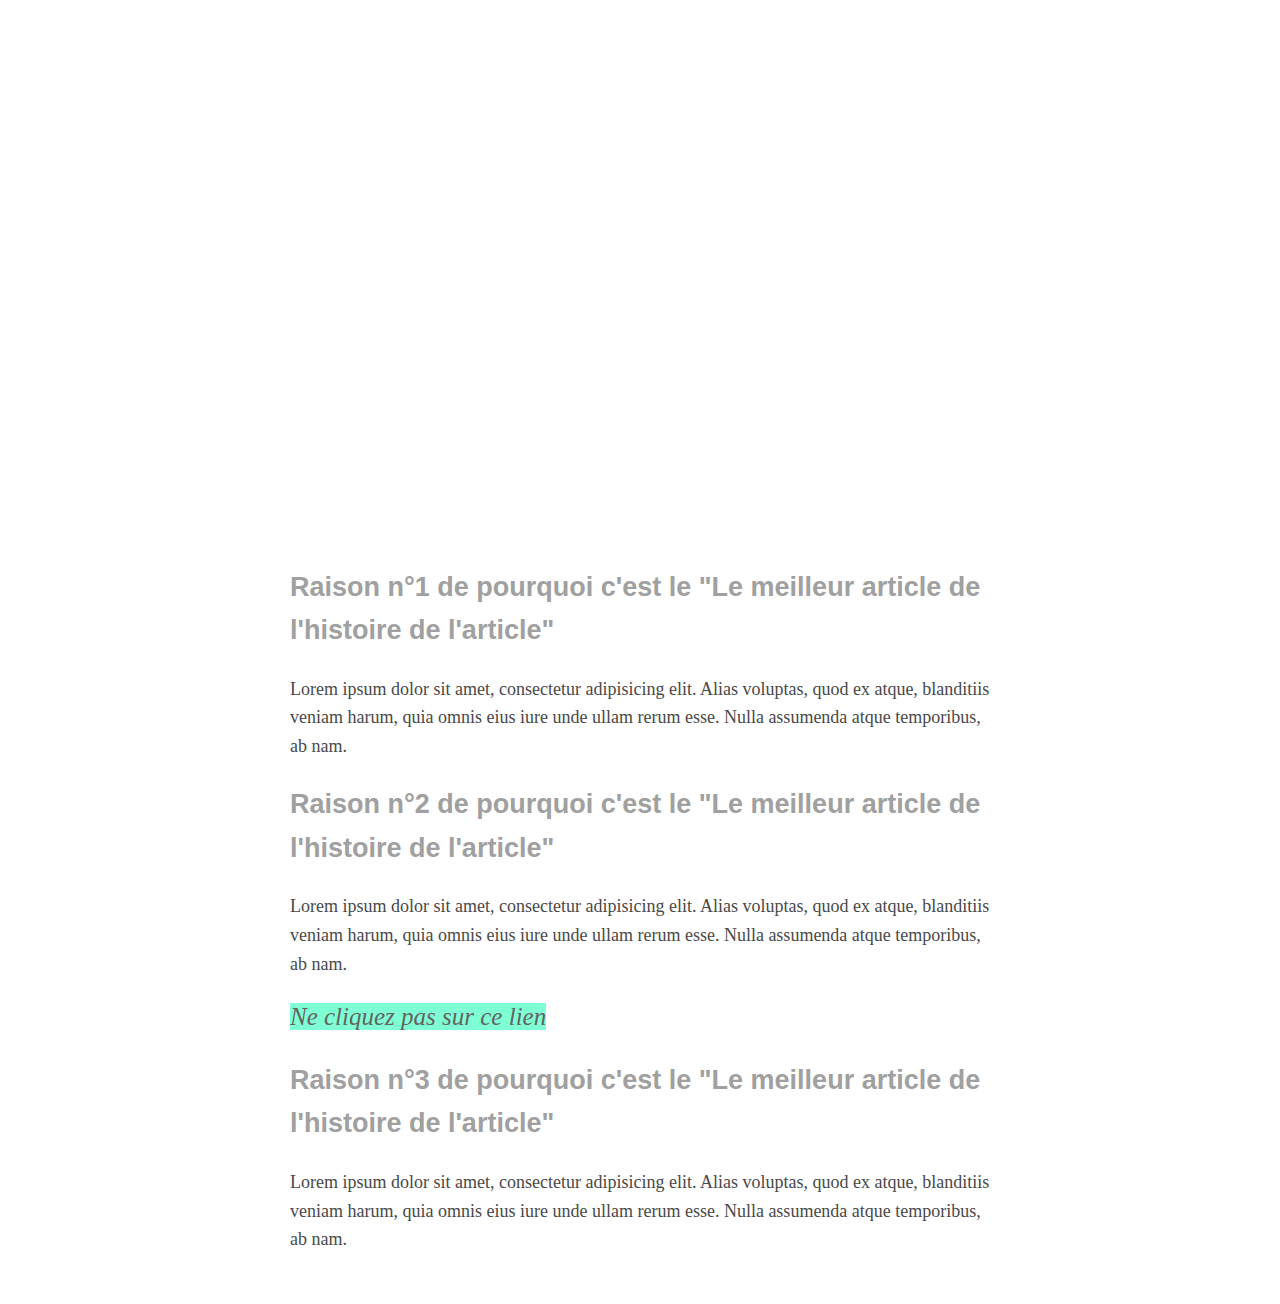
<file: index.html>
<html>

<head>
  <title>How to copy Medium in 10 minutes</title>
  <link href="https://github.com/Nafti92" rel="stylesheet" type="text/css">
  <link rel="stylesheet" href="style.css">

</head>

<body>
  <div class="banner">
    <div class="container">
      <h1>Le meilleur article de l'histoire de l'article est là !</h1>
      <p>C'est pas des lol</p>
    </div>
  </div>
  <div class="container">
    <h2>Raison n°1 de pourquoi c'est le "Le meilleur article de l'histoire de l'article" </h2>
    <p>
      Lorem ipsum dolor sit amet, consectetur adipisicing elit. Alias voluptas, quod ex atque, blanditiis veniam harum, quia omnis eius iure unde ullam rerum esse. Nulla assumenda atque temporibus, ab nam.
    </p>

    <h2>Raison n°2 de pourquoi c'est le "Le meilleur article de l'histoire de l'article"</h2>
    <p>
      Lorem ipsum dolor sit amet, consectetur adipisicing elit. Alias voluptas, quod ex atque, blanditiis veniam harum, quia omnis eius iure unde ullam rerum esse. Nulla assumenda atque temporibus, ab nam.
    </p>

    <a href="#" class="link-medium">Ne cliquez pas sur ce lien</a>

    <h2>Raison n°3 de pourquoi c'est le "Le meilleur article de l'histoire de l'article"</h2>
    <p>
      Lorem ipsum dolor sit amet, consectetur adipisicing elit. Alias voluptas, quod ex atque, blanditiis veniam harum, quia omnis eius iure unde ullam rerum esse. Nulla assumenda atque temporibus, ab nam.
    </p>

  </div>

</body>

</html>
</file>
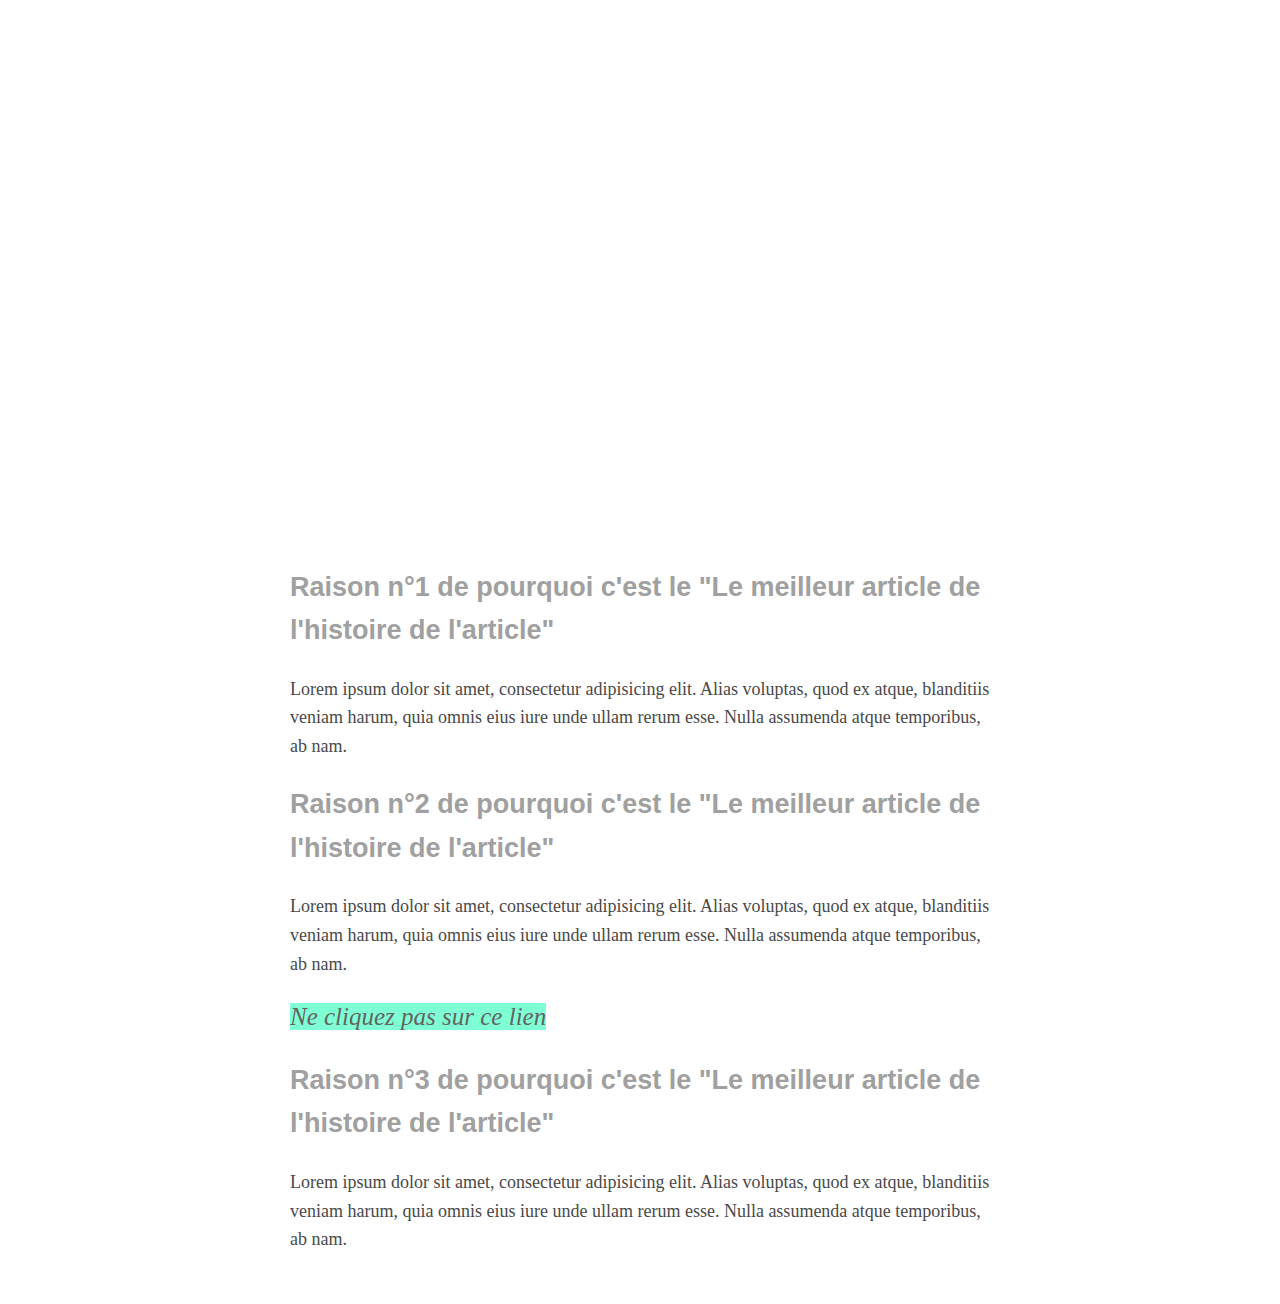
<file: medium-article/index.html>
<html>

<head>
  <title>How to copy Medium in 10 minutes</title>
  <link href="https://lewagon.github.io/medium-copycat/" rel="stylesheet" type="text/css">
  <link rel="stylesheet" href="style.css">

</head>

<body>
  <div class="banner">
    <div class="container">
      <h1>Le meilleur article de l'histoire de l'article est là !</h1>
      <p>C'est pas des lol</p>
    </div>
  </div>
  <div class="container">
    <h2>Raison n°1 de pourquoi c'est le "Le meilleur article de l'histoire de l'article" </h2>
    <p>
      Lorem ipsum dolor sit amet, consectetur adipisicing elit. Alias voluptas, quod ex atque, blanditiis veniam harum, quia omnis eius iure unde ullam rerum esse. Nulla assumenda atque temporibus, ab nam.
    </p>

    <h2>Raison n°2 de pourquoi c'est le "Le meilleur article de l'histoire de l'article"</h2>
    <p>
      Lorem ipsum dolor sit amet, consectetur adipisicing elit. Alias voluptas, quod ex atque, blanditiis veniam harum, quia omnis eius iure unde ullam rerum esse. Nulla assumenda atque temporibus, ab nam.
    </p>

    <a href="https://github.com/Nafti92" class="link-medium">Ne cliquez pas sur ce lien</a>

    <h2>Raison n°3 de pourquoi c'est le "Le meilleur article de l'histoire de l'article"</h2>
    <p>
      Lorem ipsum dolor sit amet, consectetur adipisicing elit. Alias voluptas, quod ex atque, blanditiis veniam harum, quia omnis eius iure unde ullam rerum esse. Nulla assumenda atque temporibus, ab nam.
    </p>

  </div>

</body>

</html>
</file>
<file: style.css>
.banner h1 {
  font-size: 38px;
}

h1, h2 {
  font-family: 'Montserrat', sans-serif;
  font-weight: bold;
}

h1 {
  display: block;
  font-size: 2em;
  margin-block-start: 0.67em;
  margin-block-end: 0.67em;
  margin-inline-start: 0px;
  margin-inline-end: 0px;
  font-weight: bold;
}

h2 {
  color: #A0A0A0;
  font-weight: normal;
}

h2 {
  display: block;
  font-size: 1.5em;
  margin-block-start: 0.83em;
  margin-block-end: 0.83em;
  margin-inline-start: 0px;
  margin-inline-end: 0px;
  font-weight: bold;
}

.banner {
  background-image: url(https://source.unsplash.com/random/1000x500);
  background-size: cover;
  color: white;
  padding: 120px 0;
}

p {
  display: block;
  margin-block-start: 1em;
  margin-block-end: 1em;
  margin-inline-start: 0px;
  margin-inline-end: 0px;
}

.link-medium {
  background-color: aquamarine;
  color: #636363;
  font-weight: lighter;
  font-size: 25px;
  font-style: italic;
}

a {
  text-decoration: none;
  color: #4352A1;
  transition: all 1s ease-out;
}

a:hover {
  background-color: gold;
  transition: all 1s ease-out;
}


body {
  color: #494949;
  font-size: 18px;
  line-height: 1.6;
  font-weight: lighter;
  font-family: 'Lora', serif;
  margin: 0;
}

.container {
  width: 700px;
  margin: 50px auto;
}

@media(max-width: 992px) {
  .container {
    width: 700px;
  }
}

a:hover {
  background-color: gold;
}
</file>
<file: medium-article/style.css>
.banner h1 {
  font-size: 38px;
}

h1, h2 {
  font-family: 'Montserrat', sans-serif;
  font-weight: bold;
}

h1 {
  display: block;
  font-size: 2em;
  margin-block-start: 0.67em;
  margin-block-end: 0.67em;
  margin-inline-start: 0px;
  margin-inline-end: 0px;
  font-weight: bold;
}

h2 {
  color: #A0A0A0;
  font-weight: normal;
}

h2 {
  display: block;
  font-size: 1.5em;
  margin-block-start: 0.83em;
  margin-block-end: 0.83em;
  margin-inline-start: 0px;
  margin-inline-end: 0px;
  font-weight: bold;
}

.banner {
  background-image: url(https://source.unsplash.com/random/1000x500);
  background-size: cover;
  color: white;
  padding: 120px 0;
}

p {
  display: block;
  margin-block-start: 1em;
  margin-block-end: 1em;
  margin-inline-start: 0px;
  margin-inline-end: 0px;
}

.link-medium {
  background-color: aquamarine;
  color: #636363;
  font-weight: lighter;
  font-size: 25px;
  font-style: italic;
}

a {
  text-decoration: none;
  color: #4352A1;
  transition: all 1s ease-out;
}

a:hover {
  background-color: gold;
  transition: all 1s ease-out;
}


body {
  color: #494949;
  font-size: 18px;
  line-height: 1.6;
  font-weight: lighter;
  font-family: 'Lora', serif;
  margin: 0;
}

.container {
  width: 700px;
  margin: 50px auto;
}

@media(max-width: 992px) {
  .container {
    width: 700px;
  }
}

a:hover {
  background-color: gold;
}
</file>
